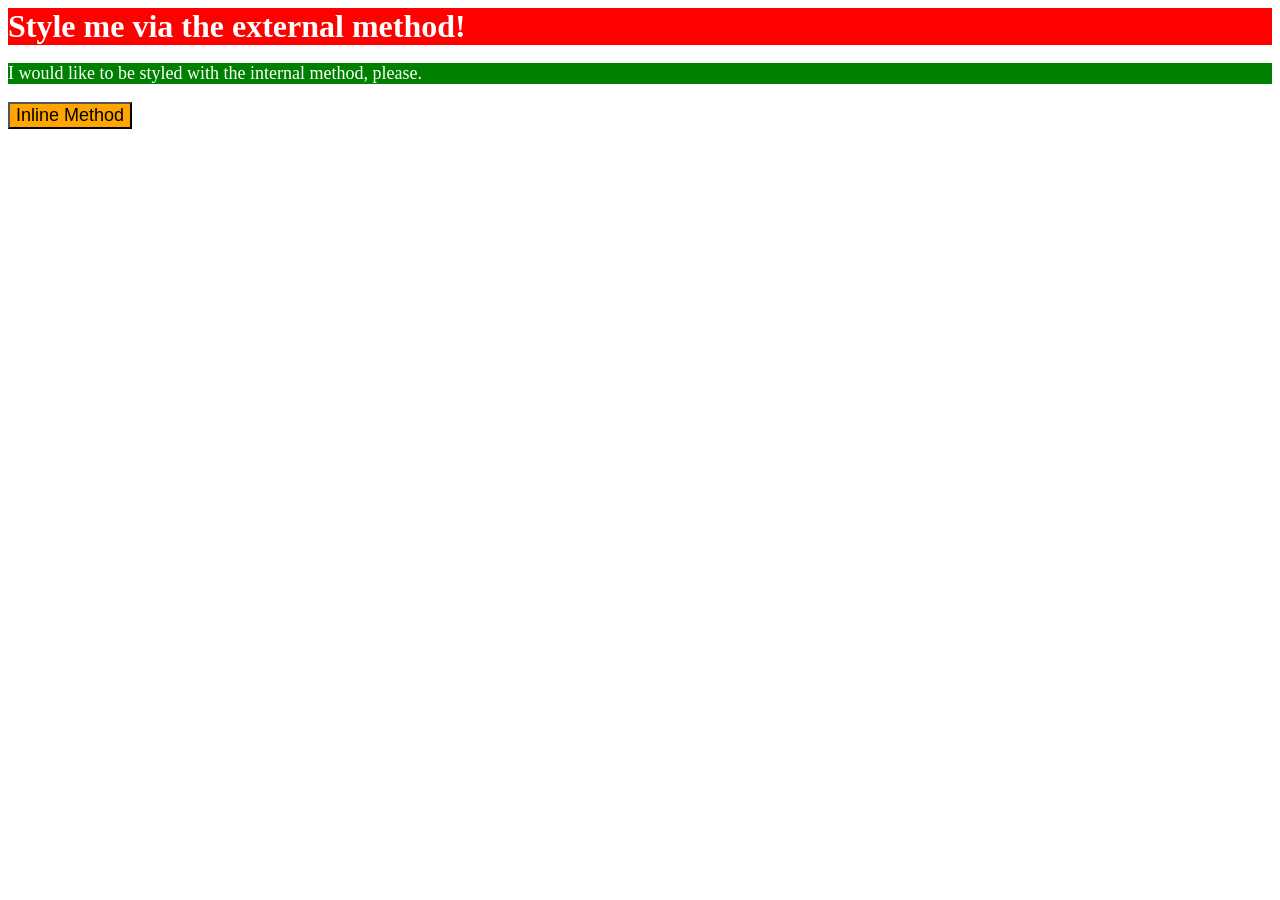
<file: foundations/intro-to-css/01-css-methods/index.html>
<!DOCTYPE html>
<html lang="en">
  <head>
    <meta charset="UTF-8">
    <meta http-equiv="X-UA-Compatible" content="IE=edge">
    <meta name="viewport" content="width=device-width, initial-scale=1.0">
    <title>Methods for Adding CSS</title>
    <link rel="stylesheet" href="style.css">
    <style>
      p {
        color: white;
        background-color: green;
        font-size: 18px;
      }
    </style>
  </head>
  <body>
    <div>Style me via the external method!</div>
    <p>I would like to be styled with the internal method, please.</p>
    <button style="background-color: orange; font-size: 18px;">Inline Method</button>
  </body>
</html>
</file>
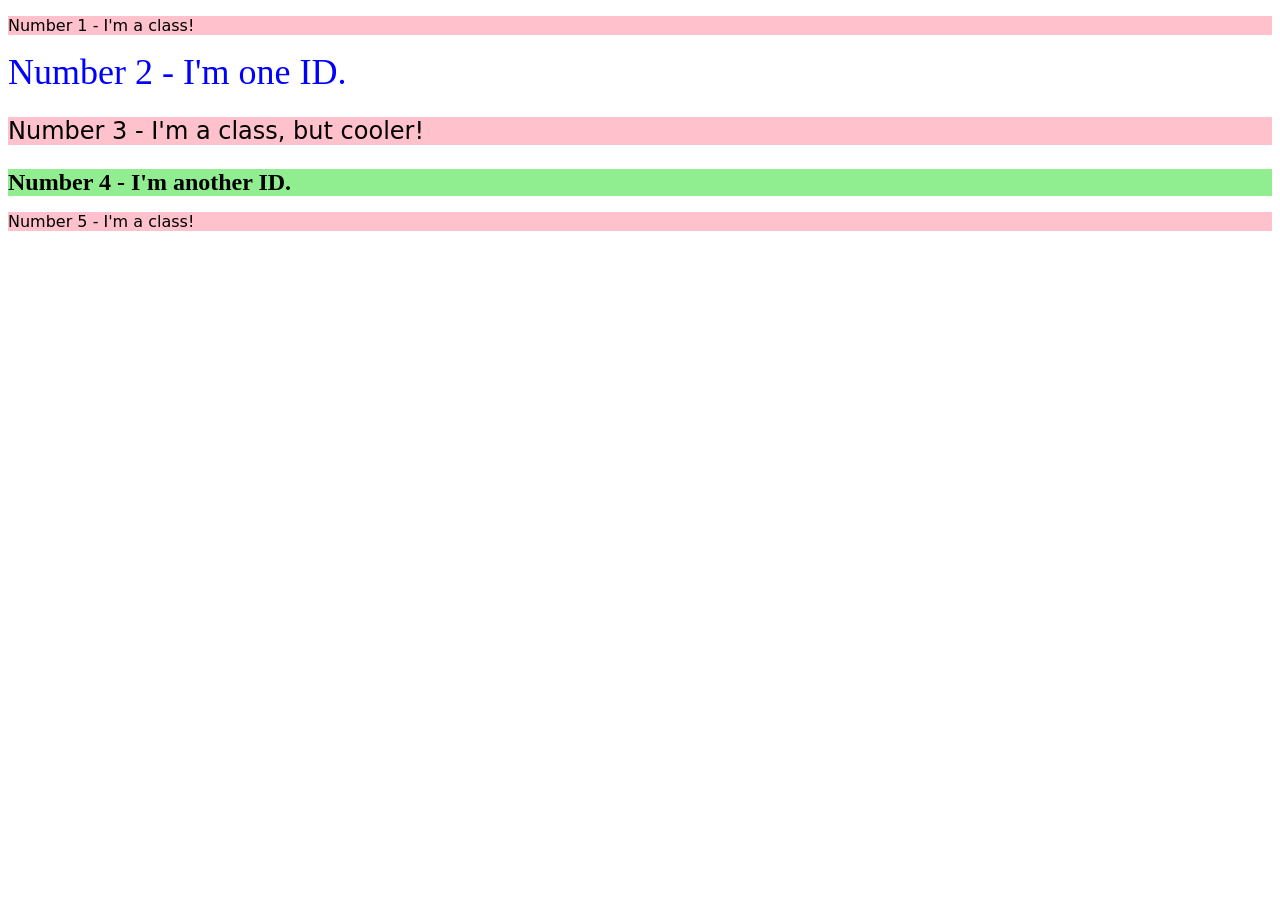
<file: foundations/intro-to-css/02-class-id-selectors/index.html>
<!DOCTYPE html>
<html lang="en">
  <head>
    <meta charset="UTF-8">
    <meta http-equiv="X-UA-Compatible" content="IE=edge">
    <meta name="viewport" content="width=device-width, initial-scale=1.0">
    <title>Class and ID Selectors</title>
    <link rel="stylesheet" href="style.css">
  </head>
  <body>
    <p class="pclass">Number 1 - I'm a class!</p>
    <div id ="Number2">Number 2 - I'm one ID.</div>
    <p class="pclass, pclass3" >Number 3 - I'm a class, but cooler!</p>
    <div id="Number4">Number 4 - I'm another ID.</div>
    <p class="pclass">Number 5 - I'm a class!</p>
  </body>
</html>
</file>
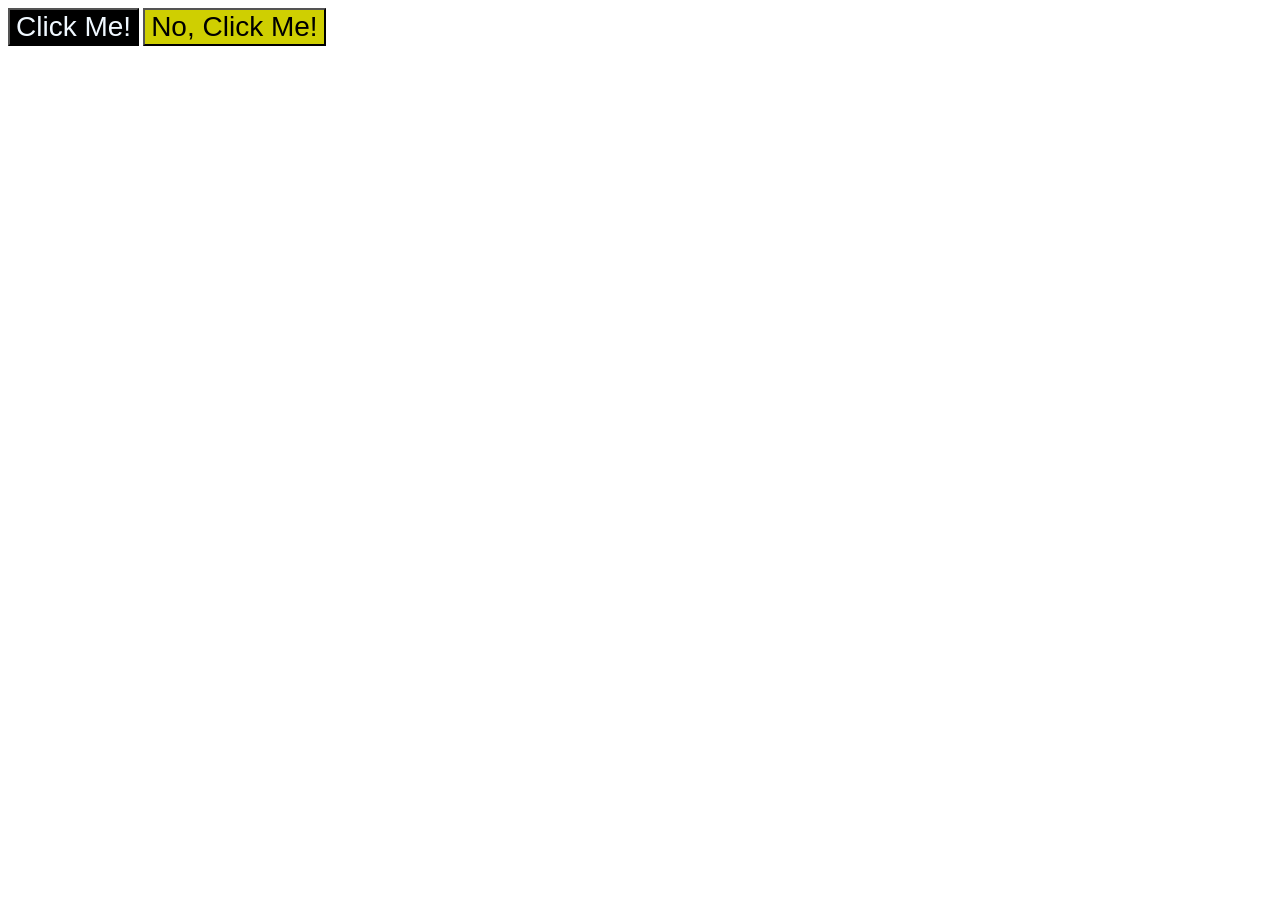
<file: foundations/intro-to-css/03-grouping-selectors/index.html>
<!DOCTYPE html>
<html lang="en">
  <head>
    <meta charset="UTF-8">
    <meta http-equiv="X-UA-Compatible" content="IE=edge">
    <meta name="viewport" content="width=device-width, initial-scale=1.0">
    <title>Grouping Selectors</title>
    <link rel="stylesheet" href="style.css">
  </head>
  <body>
    <button class="button bwbutton">Click Me!</button>
    <button class="button ybutton">No, Click Me!</button>
  </body>
</html>
</file>
<file: foundations/intro-to-css/01-css-methods/style.css>
div {
    color: white;
    background-color: red;
    font-size: 32px;
    align-items: center;
    font-weight: bold;
}
</file>
<file: foundations/intro-to-css/02-class-id-selectors/style.css>
/* Add CSS Styling */
.pclass,
.pclass3{
    background-color: hsl(350, 100%, 88%);
    font-family: 'Verdana', 'DejaVu Sans', sans-serif;
}
.pclass3{
    font-size: 24px;
}

#Number2{
    color: hsl(240, 100%, 50%);
    font-size: 36px;
}

#Number4{
    background-color: lightgreen;
    font-size: 24px;
    font-weight: bold;
}
</file>
<file: foundations/intro-to-css/03-grouping-selectors/style.css>
/* Add CSS Styling */
.bwbutton{
    background-color: black;
    color: aliceblue;
}

.ybutton{
    background-color: rgb(207, 207, 1);
}

.button{
    font-size: 28px;
    font-family: 'Helvetica', 'Times New Roman', sans-serif;
}
</file>
